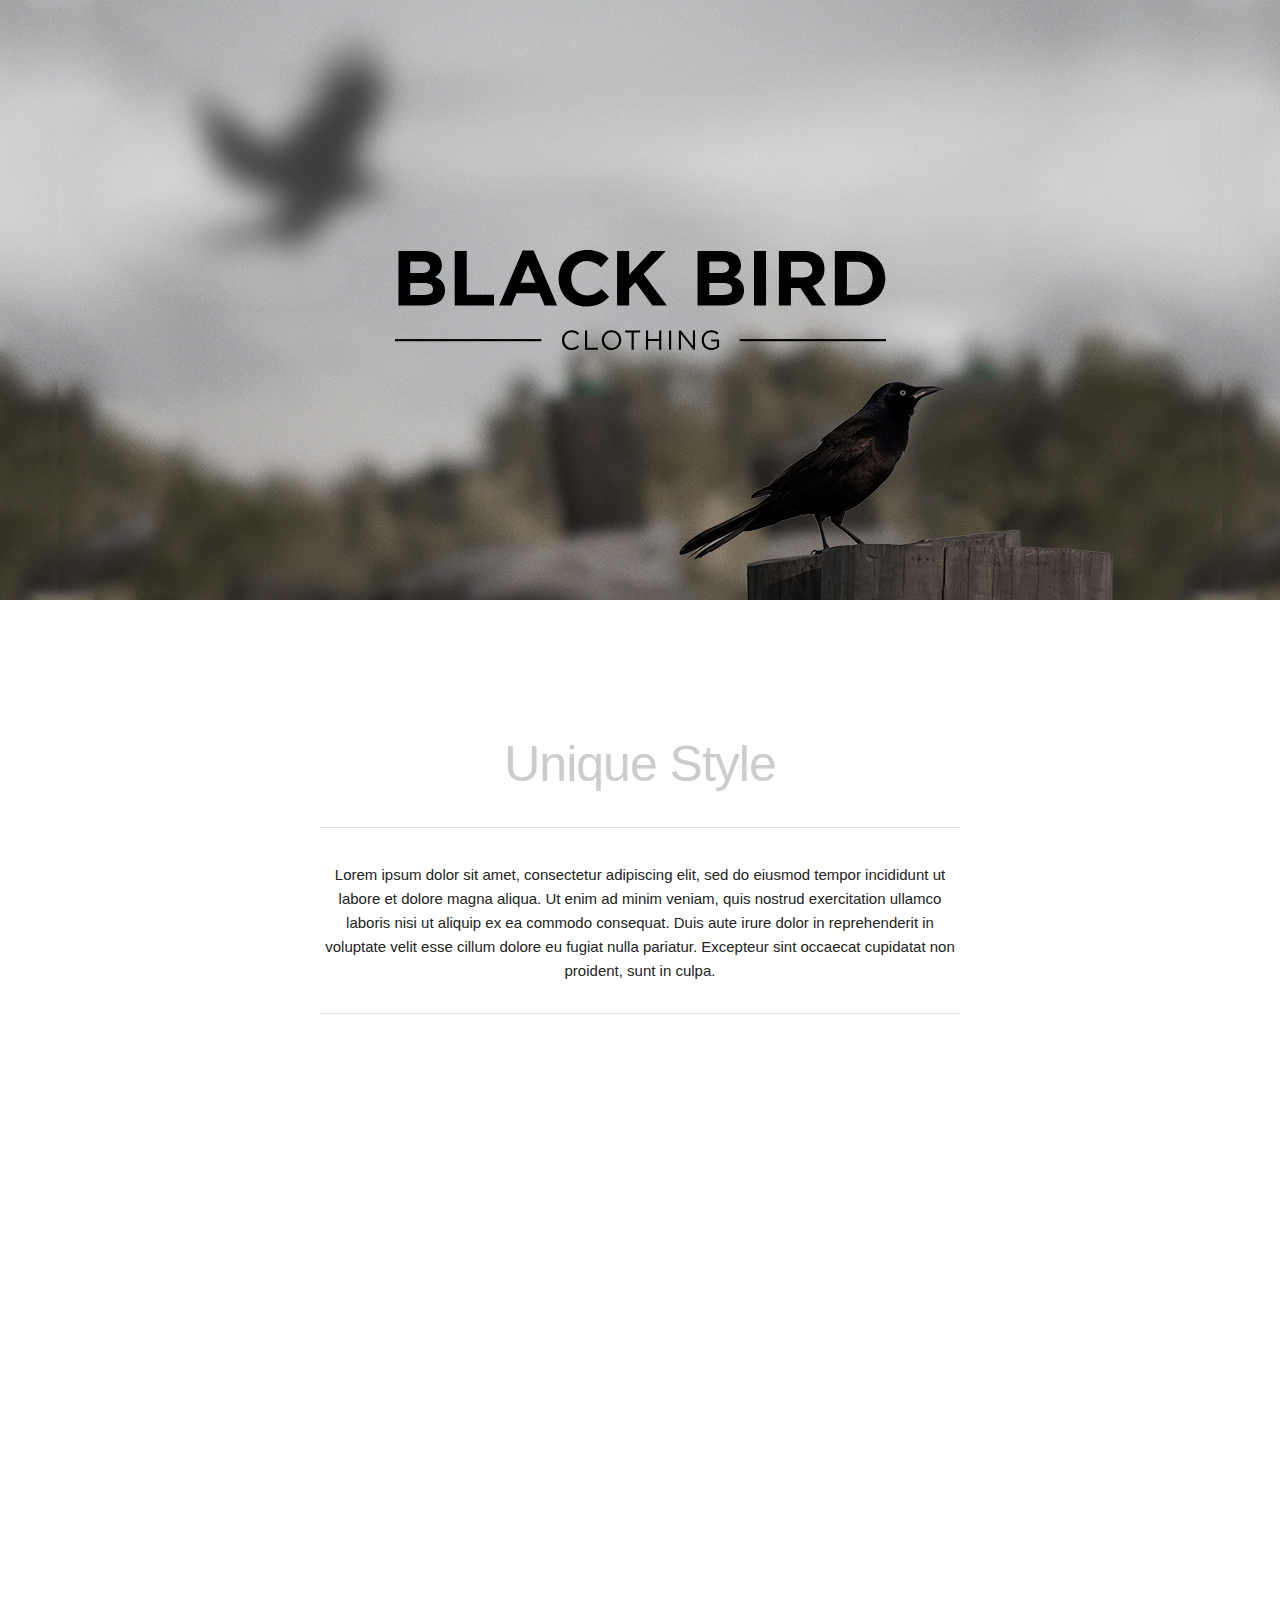
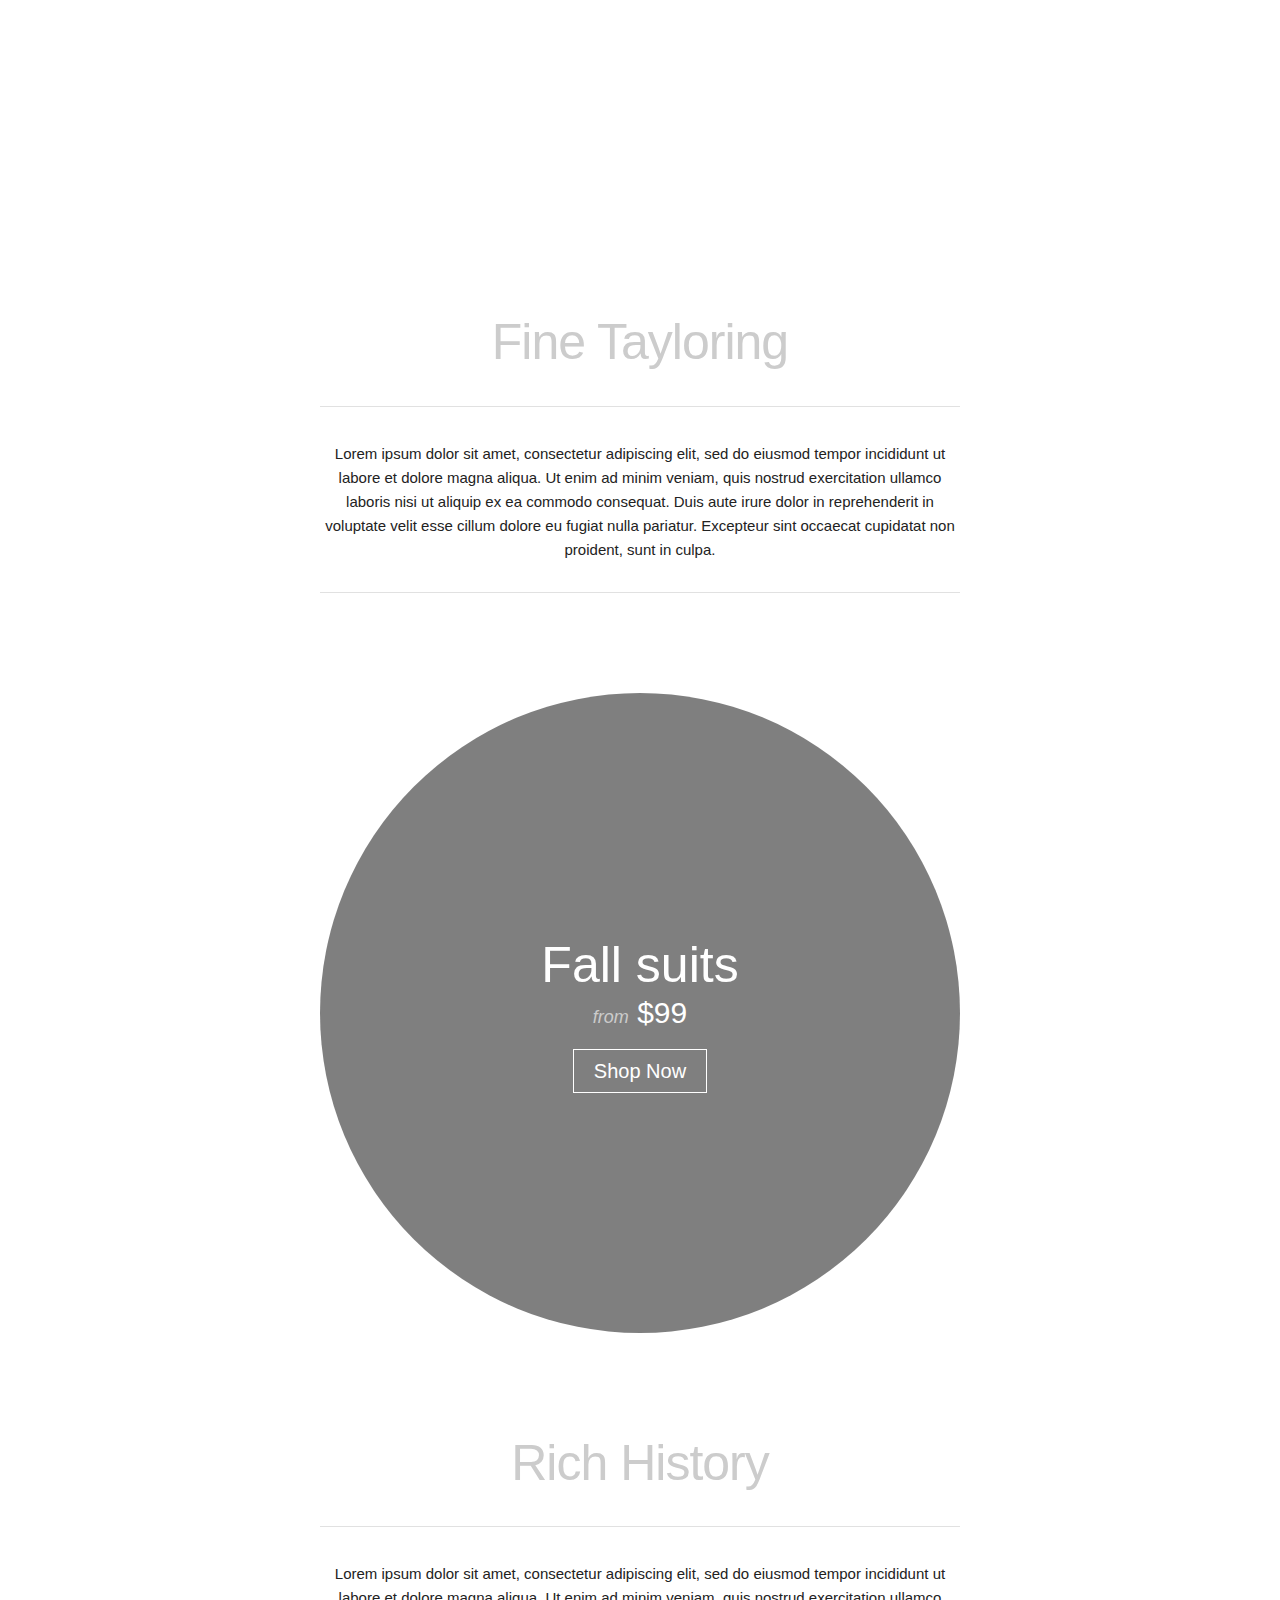
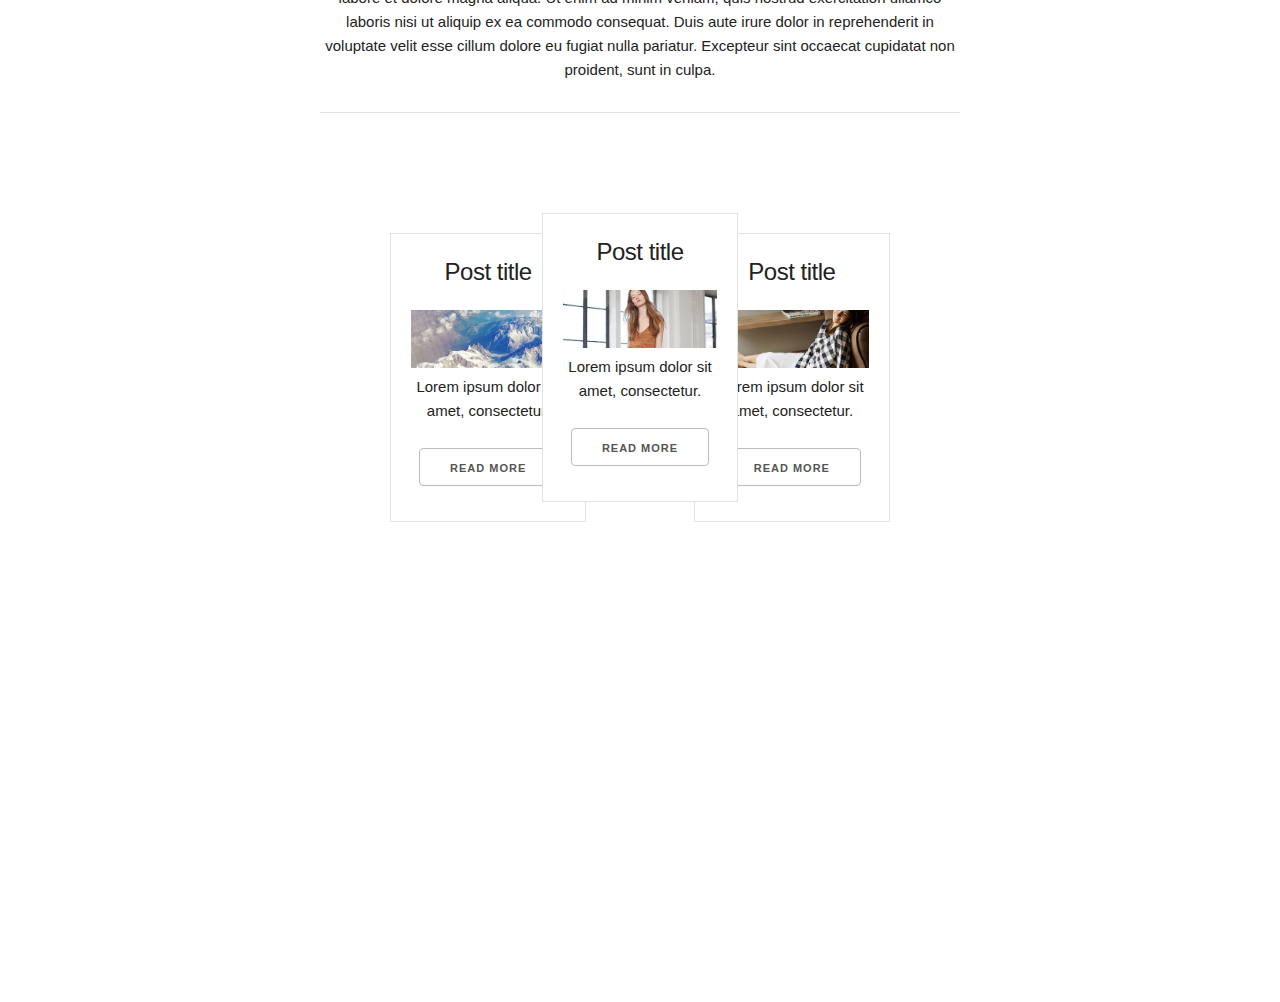
<file: index.html>
<!DOCTYPE html>
<html>
  <head>
    <meta charsert="en">
    <title>Parallax testing</title>
    <meta name="viewport" content="width=device-width, inital-scale=1">
    <link rel="stylesheet" href="styles/style.min.css">
    <link rel"icon type="image/png" href="images/faviction.png">
    <link rel="stylesheet" type="text/css" href="https://fonts.googleapis.com/css?family=Open+Sans:300,400,600,700">
    <link rel="stylesheet" type="text/css" href="styles/skeleton.min.css">
    <link rel="stylesheet" type="text/css" href="styles/normalize.min.css">
  </head>
  <body>
    <header class="bird-box">
      <div class="back-bird"></div>
      <div class="logo"></div>
      <div class="fore-bird"></div>
    </header>
    <section class="content">
      <article>
        <h1>Unique Style</h1>
        <hr>
        <p>Lorem ipsum dolor sit amet, consectetur adipiscing elit, sed do eiusmod tempor incididunt ut labore et dolore magna aliqua. Ut enim ad minim veniam, quis nostrud exercitation ullamco laboris nisi ut aliquip ex ea commodo consequat. Duis aute irure dolor in reprehenderit in voluptate velit esse cillum dolore eu fugiat nulla pariatur. Excepteur sint occaecat cupidatat non proident, sunt in culpa. </p>
        <hr>
        <div class="clothes-pics">
          <div class="row img-row">
            <figure class="columns four"><img src="images/model1.jpg">
              <figcaption>BlackBird sweater - <strong>$135</strong></figcaption>
            </figure>
            <figure class="columns four"><img src="images/model2.jpg">
              <figcaption>BlackBird Trousers - <strong>$135</strong></figcaption>
            </figure>
            <figure class="columns four"><img src="images/model3.jpg">
              <figcaption>BlackBird Jacket - <strong>$135</strong></figcaption>
            </figure>
          </div>
          <div class="row img-row">
            <figure class="columns four"><img src="images/model1.jpg">
              <figcaption>BlackBird sweater - <strong>$135</strong></figcaption>
            </figure>
            <figure class="columns four"><img src="images/model2.jpg">
              <figcaption>BlackBird Trousers - <strong>$135</strong></figcaption>
            </figure>
            <figure class="columns four"><img src="images/model3.jpg">
              <figcaption>BlackBird Jacket - <strong>$135</strong></figcaption>
            </figure>
          </div>
          <div class="row img-row">
            <figure class="columns four"><img src="images/model1.jpg">
              <figcaption>BlackBird sweater - <strong>$135</strong></figcaption>
            </figure>
            <figure class="columns four"><img src="images/model2.jpg">
              <figcaption>BlackBird Trousers - <strong>$135</strong></figcaption>
            </figure>
            <figure class="columns four"><img src="images/model3.jpg">
              <figcaption>BlackBird Jacket - <strong>$135</strong></figcaption>
            </figure>
          </div>
        </div>
        <h1>Fine Tayloring</h1>
        <hr>
        <p>Lorem ipsum dolor sit amet, consectetur adipiscing elit, sed do eiusmod tempor incididunt ut labore et dolore magna aliqua. Ut enim ad minim veniam, quis nostrud exercitation ullamco laboris nisi ut aliquip ex ea commodo consequat. Duis aute irure dolor in reprehenderit in voluptate velit esse cillum dolore eu fugiat nulla pariatur. Excepteur sint occaecat cupidatat non proident, sunt in culpa. </p>
        <hr>
        <div class="large-window">
          <div class="window-tint">
            <div class="promo-text">Fall suits<strong><span>from</span> $99</strong><a href="" class="window-cta">Shop Now</a></div>
          </div>
        </div>
        <h1>Rich History</h1>
        <hr>
        <p>Lorem ipsum dolor sit amet, consectetur adipiscing elit, sed do eiusmod tempor incididunt ut labore et dolore magna aliqua. Ut enim ad minim veniam, quis nostrud exercitation ullamco laboris nisi ut aliquip ex ea commodo consequat. Duis aute irure dolor in reprehenderit in voluptate velit esse cillum dolore eu fugiat nulla pariatur. Excepteur sint occaecat cupidatat non proident, sunt in culpa. </p>
        <hr>
        <div class="blog-posts row">
          <div class="post columns four post-1">
            <h5>Post title</h5><img src="images/posts/one.jpg">
            <p>Lorem ipsum dolor sit amet, consectetur.</p>
            <p><a href="" class="button">Read More</a></p>
          </div>
          <div class="post columns four post-2">
            <h5>Post title</h5><img src="images/posts/two.jpg">
            <p>Lorem ipsum dolor sit amet, consectetur.</p>
            <p><a href="" class="button">Read More</a></p>
          </div>
          <div class="post columns four post-3">
            <h5>Post title</h5><img src="images/posts/three.jpg">
            <p>Lorem ipsum dolor sit amet, consectetur.</p>
            <p><a href="" class="button">Read More</a></p>
          </div>
        </div>
      </article>
    </section>
    <footer>
      <div class="row footer-stuff">
        <div class="columns three"><strong>FIND US ON</strong>
          <ul>
            <li><a href="">Twitter</a></li>
            <li><a href="">Facebook</a></li>
            <li><a href="">Pinterest</a></li>
            <li><a href="">Instagram</a></li>
          </ul>
        </div>
        <div class="columns three"><strong>OTHER SHOPS</strong>
          <ul>
            <li><a href="">Red Robin</a></li>
            <li><a href="">Emerald Eagle</a></li>
            <li><a href="">Crimson Crane</a></li>
            <li><a href="">Autburn Abbot</a></li>
          </ul>
        </div>
        <div class="columns six">
          <p><strong>Sign up for the newsletter</strong> Lorem ipsum a la dolor sit amet, consectetur adipiscing elit.</p>
          <form class="row">
            <div class="columns eight">
              <input type="email" placeholder="Your Email" class="u-full-width">
            </div>
            <div class="columns four">
              <input type="submit" class="button-primary">
            </div>
          </form>
        </div>
      </div>
    </footer>
    <script src="scripts/jquery-2.1.3.min.js"></script>
    <script src="scripts/functions.js"></script>
  </body>
</html>
</file>
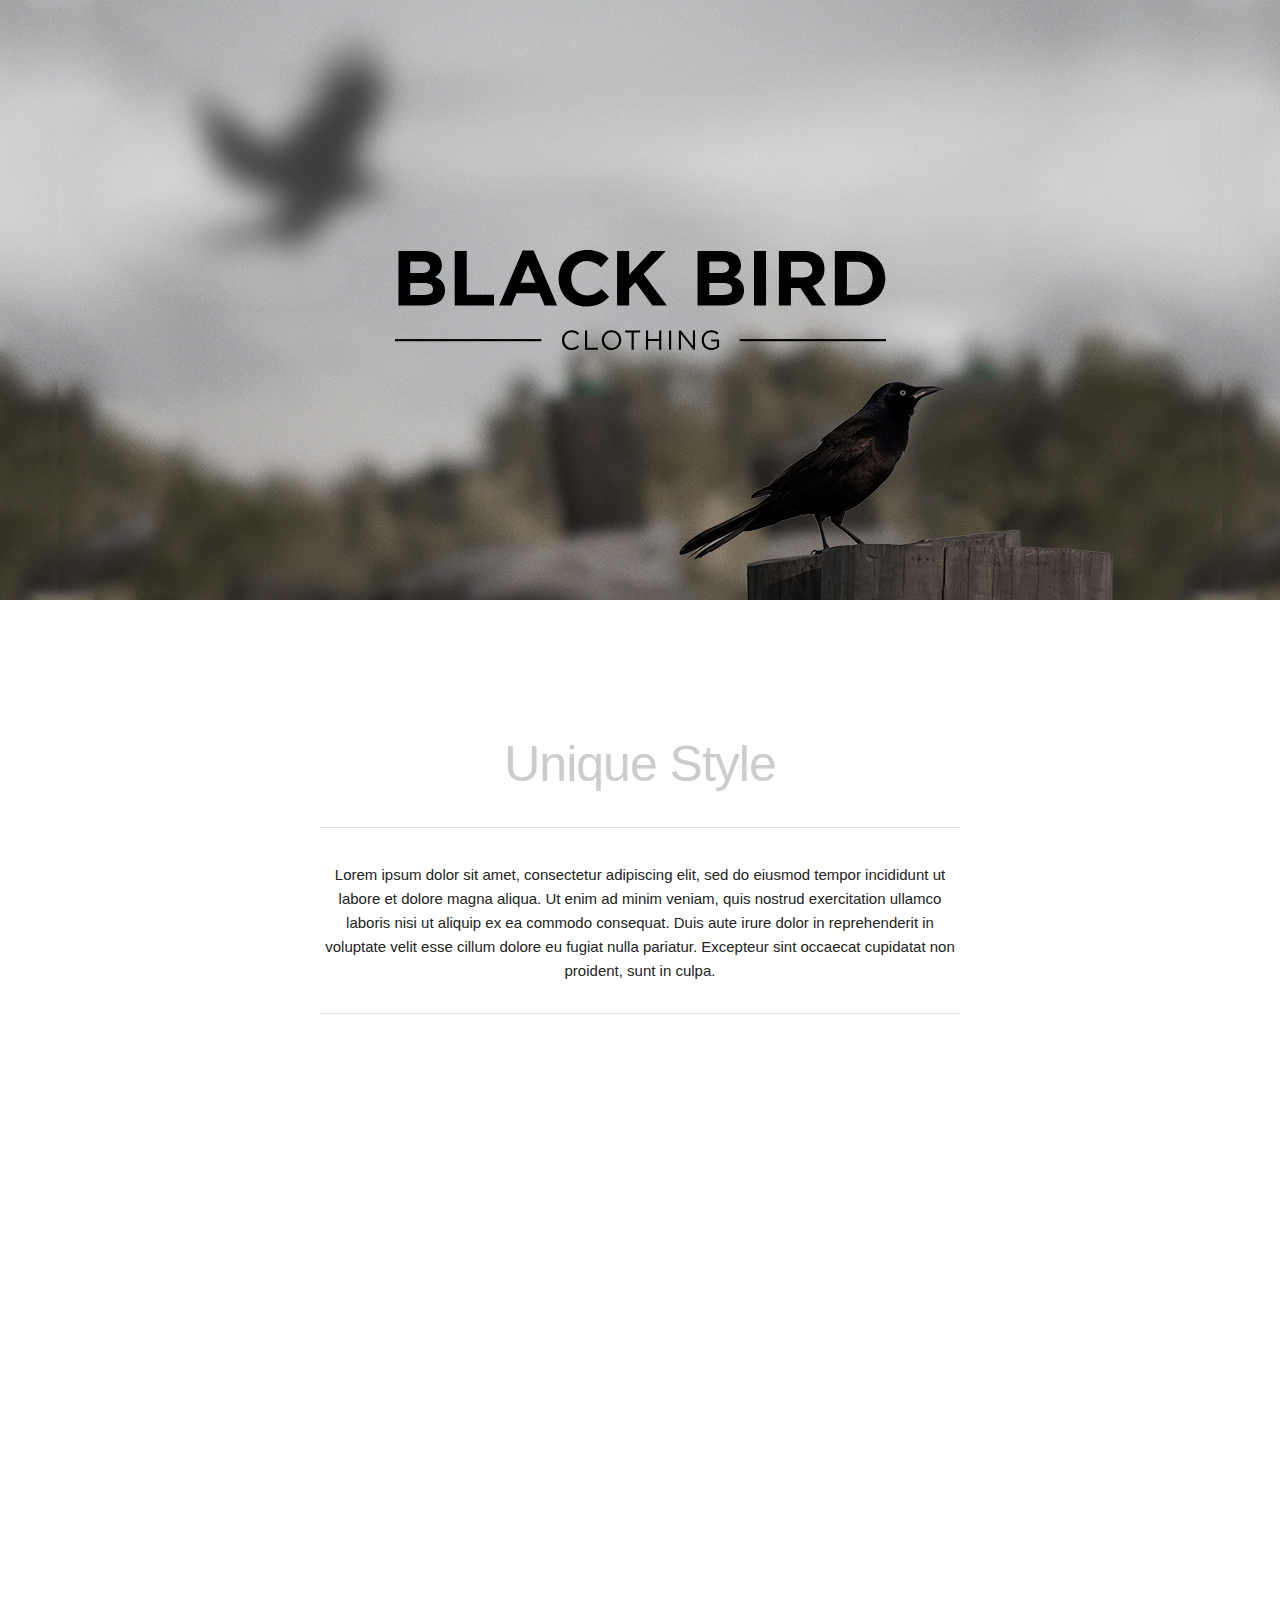
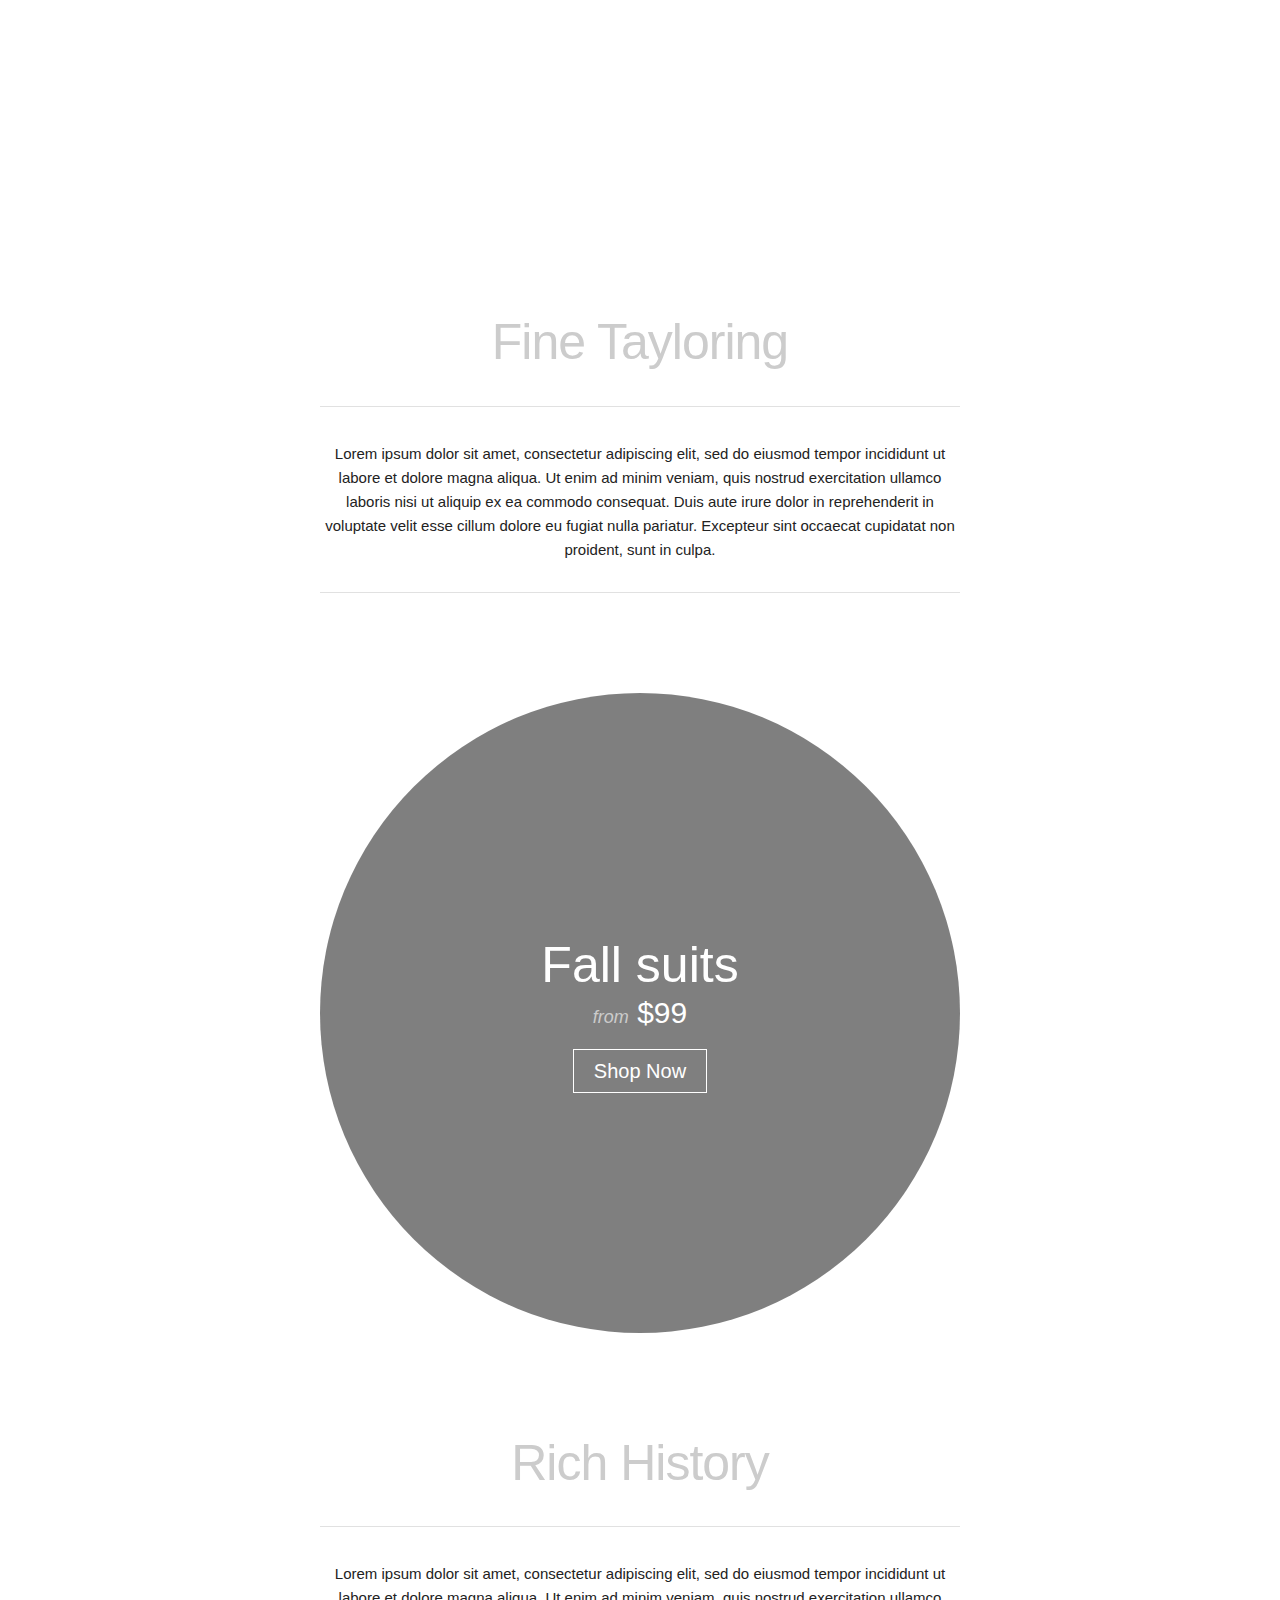
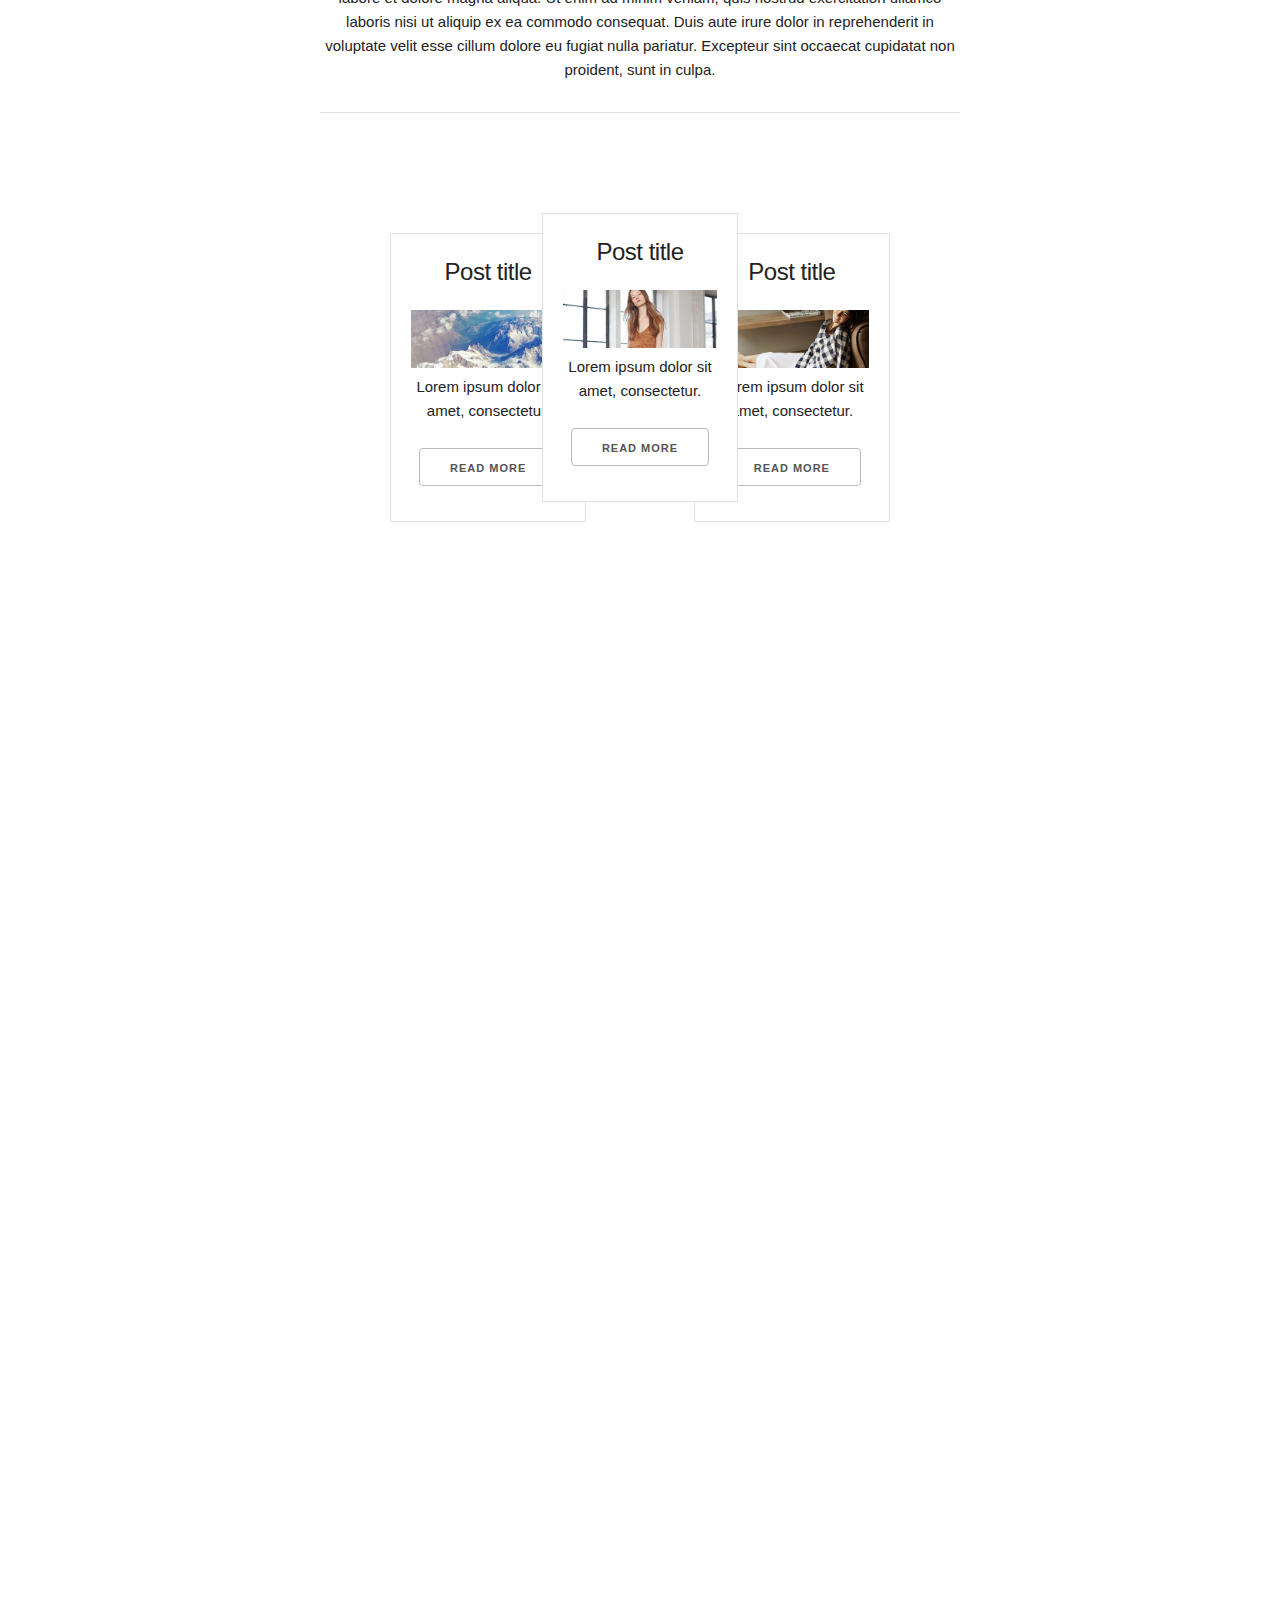
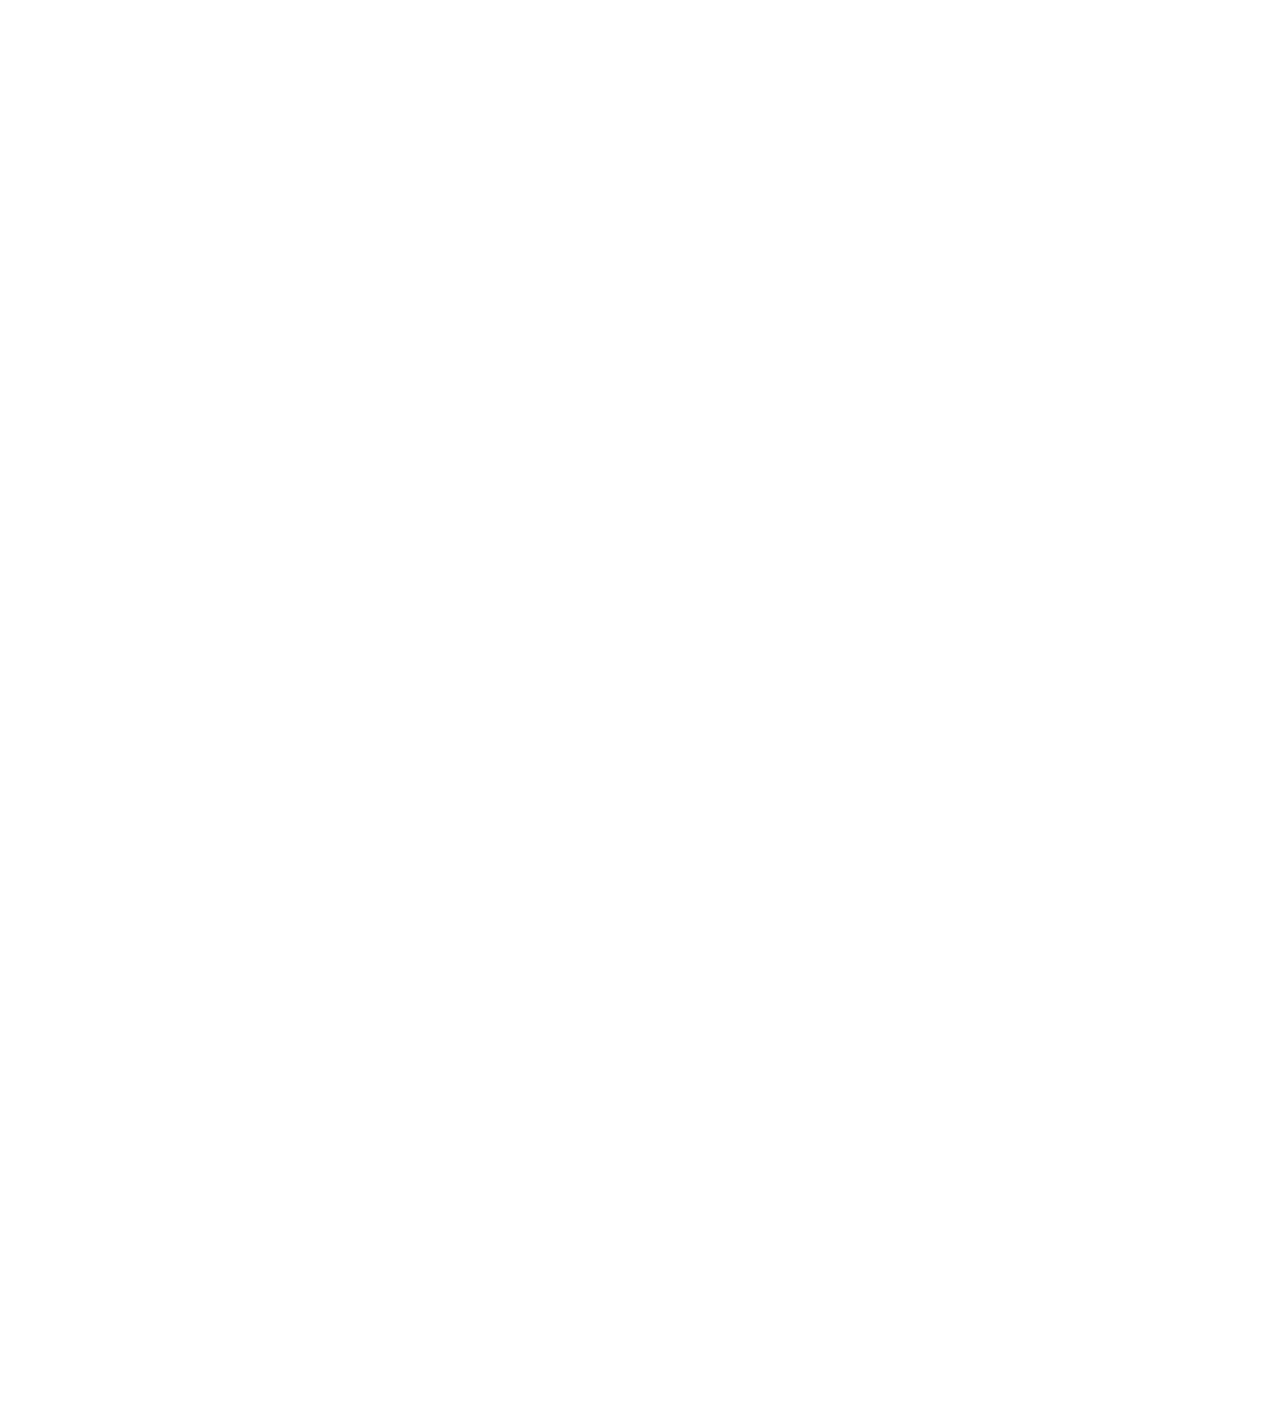
<file: pages/index.html>
<!DOCTYPE html>
<html>
  <head>
    <meta charsert="en">
    <title>Parallax testing</title>
    <meta name="viewport" content="width=device-width, inital-scale=1">
    <link rel="stylesheet" href="../styles/style.min.css">
    <link rel"icon type="image/png" href="../images/faviction.png">
    <link rel="stylesheet" type="text/css" href="https://fonts.googleapis.com/css?family=Open+Sans:300,400,600,700">
    <link rel="stylesheet" type="text/css" href="../styles/skeleton.min.css">
    <link rel="stylesheet" type="text/css" href="../styles/normalize.min.css">
  </head>
  <body>
    <header class="bird-box">
      <div class="back-bird"></div>
      <div class="logo"></div>
      <div class="fore-bird"></div>
    </header>
    <section class="content">
      <article>
        <h1>Unique Style</h1>
        <hr>
        <p>Lorem ipsum dolor sit amet, consectetur adipiscing elit, sed do eiusmod tempor incididunt ut labore et dolore magna aliqua. Ut enim ad minim veniam, quis nostrud exercitation ullamco laboris nisi ut aliquip ex ea commodo consequat. Duis aute irure dolor in reprehenderit in voluptate velit esse cillum dolore eu fugiat nulla pariatur. Excepteur sint occaecat cupidatat non proident, sunt in culpa. </p>
        <hr>
        <div class="clothes-pics">
          <div class="row img-row">
            <figure class="columns four"><img src="../images/model1.jpg">
              <figcaption>BlackBird sweater - <strong>$135</strong></figcaption>
            </figure>
            <figure class="columns four"><img src="../images/model2.jpg">
              <figcaption>BlackBird Trousers - <strong>$135</strong></figcaption>
            </figure>
            <figure class="columns four"><img src="../images/model3.jpg">
              <figcaption>BlackBird Jacket - <strong>$135</strong></figcaption>
            </figure>
          </div>
          <div class="row img-row">
            <figure class="columns four"><img src="../images/model1.jpg">
              <figcaption>BlackBird sweater - <strong>$135</strong></figcaption>
            </figure>
            <figure class="columns four"><img src="../images/model2.jpg">
              <figcaption>BlackBird Trousers - <strong>$135</strong></figcaption>
            </figure>
            <figure class="columns four"><img src="../images/model3.jpg">
              <figcaption>BlackBird Jacket - <strong>$135</strong></figcaption>
            </figure>
          </div>
          <div class="row img-row">
            <figure class="columns four"><img src="../images/model1.jpg">
              <figcaption>BlackBird sweater - <strong>$135</strong></figcaption>
            </figure>
            <figure class="columns four"><img src="../images/model2.jpg">
              <figcaption>BlackBird Trousers - <strong>$135</strong></figcaption>
            </figure>
            <figure class="columns four"><img src="../images/model3.jpg">
              <figcaption>BlackBird Jacket - <strong>$135</strong></figcaption>
            </figure>
          </div>
        </div>
        <h1>Fine Tayloring</h1>
        <hr>
        <p>Lorem ipsum dolor sit amet, consectetur adipiscing elit, sed do eiusmod tempor incididunt ut labore et dolore magna aliqua. Ut enim ad minim veniam, quis nostrud exercitation ullamco laboris nisi ut aliquip ex ea commodo consequat. Duis aute irure dolor in reprehenderit in voluptate velit esse cillum dolore eu fugiat nulla pariatur. Excepteur sint occaecat cupidatat non proident, sunt in culpa. </p>
        <hr>
        <div class="large-window">
          <div class="window-tint">
            <div class="promo-text">Fall suits<strong><span>from</span> $99</strong><a href="" class="window-cta">Shop Now</a></div>
          </div>
        </div>
        <h1>Rich History</h1>
        <hr>
        <p>Lorem ipsum dolor sit amet, consectetur adipiscing elit, sed do eiusmod tempor incididunt ut labore et dolore magna aliqua. Ut enim ad minim veniam, quis nostrud exercitation ullamco laboris nisi ut aliquip ex ea commodo consequat. Duis aute irure dolor in reprehenderit in voluptate velit esse cillum dolore eu fugiat nulla pariatur. Excepteur sint occaecat cupidatat non proident, sunt in culpa. </p>
        <hr>
        <div class="blog-posts row">
          <div class="post columns four post-1">
            <h5>Post title</h5><img src="../images/posts/one.jpg">
            <p>Lorem ipsum dolor sit amet, consectetur.</p>
            <p><a href="" class="button">Read More</a></p>
          </div>
          <div class="post columns four post-2">
            <h5>Post title</h5><img src="../images/posts/two.jpg">
            <p>Lorem ipsum dolor sit amet, consectetur.</p>
            <p><a href="" class="button">Read More</a></p>
          </div>
          <div class="post columns four post-3">
            <h5>Post title</h5><img src="../images/posts/three.jpg">
            <p>Lorem ipsum dolor sit amet, consectetur.</p>
            <p><a href="" class="button">Read More</a></p>
          </div>
        </div>
      </article>
      <div style="height: 2000px"></div>
    </section>
    <script src="../scripts/jquery-2.1.3.min.js"></script>
    <script src="../scripts/functions.js"></script>
  </body>
</html>
</file>
<file: styles/style.min.css>
body{font-family:'Open Sans', sans-serif;margin:0;padding:0}h1{color:#ccc;weight:300;size:60px}figure{margin:auto}.content{position:relative;z-index:2;background:white;margin-bottom:400px;overflow:hidden}.content article{padding:100px 0;max-width:640px;margin:0 auto;text-align:center}img{max-width:100%}.bird-box{position:relative;height:600px;background-image:url(../images/bird-bg.jpg);background-size:auto 600px;background-position:top center;background-attachment:fixed;overflow:hidden;z-index:3}.logo{height:100px;width:100%;background-image:url(../images/black-bird-logo.svg);background-position:center;background-repeat:no-repeat;position:absolute;top:50%;margin-top:-50px}.fore-bird{width:960px;height:733px;background-image:url(../images/fore-bird.png);background-repeat:no-repeat;background-position:right bottom;position:absolute;left:50%;margin-left:-480px;top:380px}.back-bird{width:960px;height:298px;background-image:url(../images/back-bird.png);background-repeat:no-repeat;background-position:top left;position:absolute;left:50%;margin-left:-480px}.clothes-pics{margin-bottom:100px;max-width:640px;margin-left:10px}.clothes-pics figure{margin:10px;position:relative;margin-bottom:5px;opacity:0;transform:translateX(30px);transition:all 0.4s ease-in-out;overflow:hidden;cursor:pointer}.clothes-pics figure.is-showing{opacity:1;transform:translateX(0px)}.clothes-pics figure img{display:block;transform:scale(1);transition:all 0.3s ease-in-out}.clothes-pics figure:hover figcaption{left:0px}.clothes-pics figure:hover img{transform:scale(1.1)}.clothes-pics figure figcaption{position:absolute;bottom:10px;left:-100%;background:black;color:white;padding:2px 8px;font-size:11px;transition:all 0.3s ease-in-out}.large-window{height:640px;background-image:url(../images/model2.jpg);background-position:center 0px;background-repeat:repeat-y;background-attachment:fixed;margin-top:100px;margin-bottom:100px;border-radius:50%;position:relative}.large-window .window-tint{background-color:rgba(0,0,0,0.5);position:absolute;top:0;left:0;right:0;bottom:0;border-radius:50%;display:flex;justify-content:center;align-items:center}.large-window .promo-text{color:white;font-weight:100;font-size:50px;line-height:1.2}.large-window .promo-text strong{display:block;font-size:30px;font-weight:400}.large-window .promo-text span{font-weight:300;font-size:18px;font-style:italic;color:rgba(255,255,255,0.6)}.large-window .promo-text .window-cta{font-size:20px;text-decoration:none;color:white;border:1px solid white;padding:10px 20px;font-weight:200;transition:all 0.3s ease-in-out}.large-window .promo-text .window-cta:hover{background:white;color:black}.blog-posts{margin-top:100px}.blog-posts .post{border:1px solid #e1e1e1;padding:20px 20px 0;background:white;position:relative}.blog-posts .post-1{transform:translate(70px, 20px)}.blog-posts .post-2{z-index:2}.blog-posts .post-3{transform:translate(-70px, 20px)}footer{background:black;color:white;position:fixed;padding:80px 0;bottom:0;width:100%}footer .footer-stuff{max-width:640px;margin:0 auto}footer a{color:white;text-decoration:none}footer input{color:#666}footer ul{padding-top:20px}
</file>
